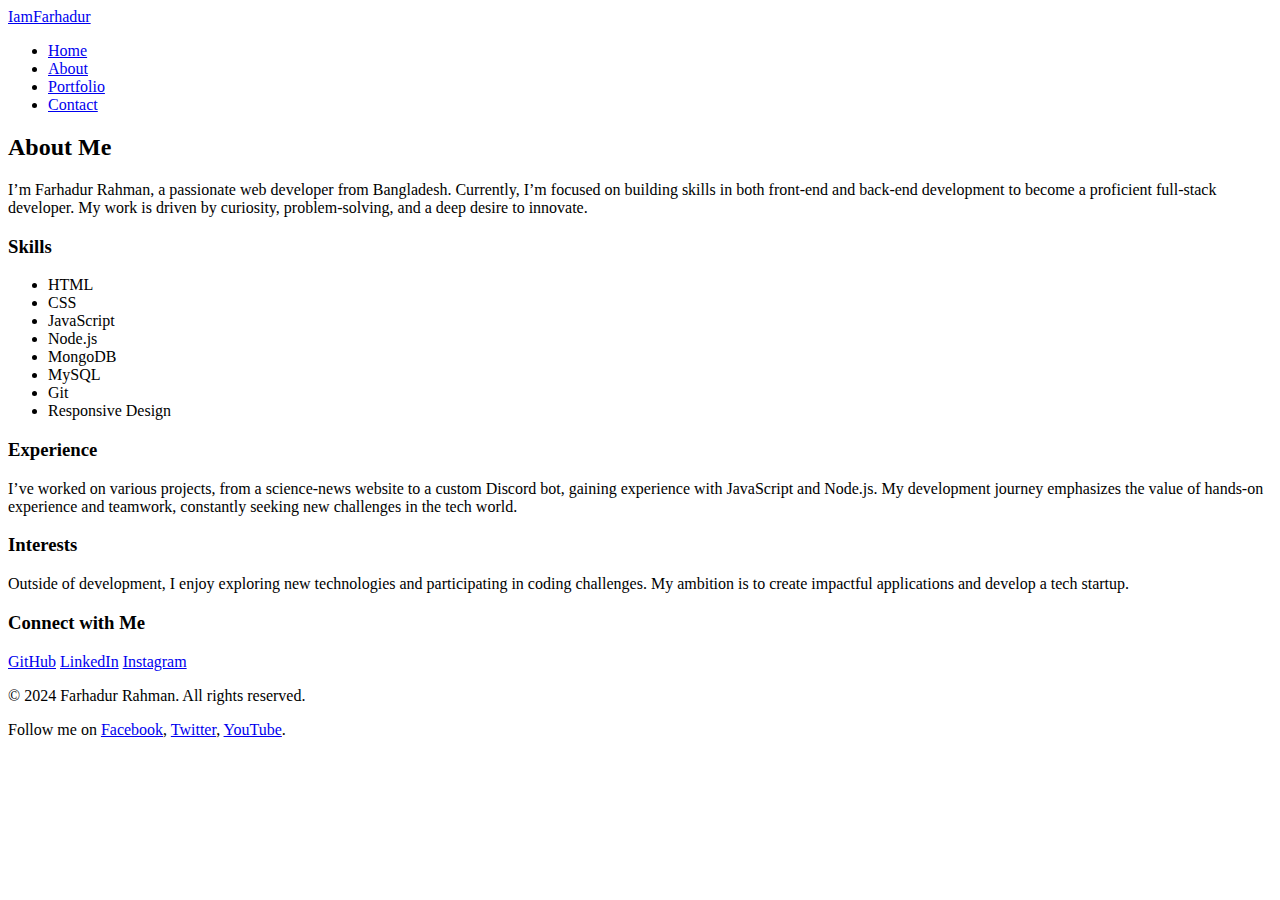
<file: about.html>
<!DOCTYPE html>
<html lang="en">
<head>
    <meta charset="UTF-8">
    <meta name="viewport" content="width=device-width, initial-scale=1.0">
    <title>About Farhadur Rahman</title>
    <meta name="description" content="Learn more about Farhadur Rahman, a skilled web developer from Bangladesh, and his journey in software development.">
    
    <!-- Stylesheets -->
    
    <!-- Google Font -->
    <link rel="preload" href="https://fonts.googleapis.com/css2?family=Poppins:wght@100;400;700;900&display=swap" as="style">
    <!-- Font Awesome -->
    <link rel="stylesheet" href="https://cdnjs.cloudflare.com/ajax/libs/font-awesome/6.6.0/css/all.min.css" integrity="sha512-Kc323vGBEqzTmouAECnVceyQqyqdsSiqLQISBL29aUW4U/M7pSPA/gEUZQqv1cwx4OnYxTxve5UMg5GT6L4JJg==" crossorigin="anonymous" referrerpolicy="no-referrer" />
    <!-- Favicon -->
    <link rel="shortcut icon" href="img/Favicon.png" type="image/x-icon">
</head>

<body>
    <!-- Header -->
    <header id="site_header">
        <div class="header_container">
            <a href="index.html" class="site_logo">
                <div class="logo_text">IamFarhadur<span class="dot_icon"><i class="fa-solid fa-circle"></i></span></div>
            </a>
            <div class="right_section">
                <nav class="main_navigation">
                    <ul class="nav_links">
                        <li><a href="index.html">Home</a></li>
                        <li><a href="about.html" class="active">About</a></li>
                        <li><a href="portfolio.html">Portfolio</a></li>
                        <li><a href="contact.html">Contact</a></li>
                    </ul>
                </nav>
            </div>
        </div>
    </header>

    <!-- About Section -->
    <section id="about" aria-label="About Me">
        <div class="container">
            <h2>About Me</h2>
            <p>
                I’m Farhadur Rahman, a passionate web developer from Bangladesh. Currently, I’m focused on building skills in both front-end and back-end development to become a proficient full-stack developer. My work is driven by curiosity, problem-solving, and a deep desire to innovate.
            </p>
            
            <h3>Skills</h3>
            <ul class="skills-list">
                <li>HTML</li>
                <li>CSS</li>
                <li>JavaScript</li>
                <li>Node.js</li>
                <li>MongoDB</li>
                <li>MySQL</li>
                <li>Git</li>
                <li>Responsive Design</li>
            </ul>
            
            <h3>Experience</h3>
            <p>
                I’ve worked on various projects, from a science-news website to a custom Discord bot, gaining experience with JavaScript and Node.js. My development journey emphasizes the value of hands-on experience and teamwork, constantly seeking new challenges in the tech world.
            </p>
            
            <h3>Interests</h3>
            <p>
                Outside of development, I enjoy exploring new technologies and participating in coding challenges. My ambition is to create impactful applications and develop a tech startup.
            </p>

            <div class="social-links">
                <h3>Connect with Me</h3>
                <a href="https://github.com/IamFarhadur" target="_blank"><i class="fa-brands fa-github"></i> GitHub</a>
                <a href="https://www.linkedin.com/in/iamfarhadur/" target="_blank"><i class="fa-brands fa-linkedin"></i> LinkedIn</a>
                <a href="https://www.instagram.com/iamfarhadurdev/" target="_blank"><i class="fa-brands fa-instagram"></i> Instagram</a>
            </div>
        </div>
    </section>

    <!-- Footer -->
    <footer>
        <p>&copy; 2024 Farhadur Rahman. All rights reserved.</p>
        <p>Follow me on 
            <a href="https://www.facebook.com/iamfarhadurdev" target="_blank">Facebook</a>, 
            <a href="https://x.com/iamfarhadur" target="_blank">Twitter</a>,
            <a href="https://www.youtube.com/@iamfarhadur" target="_blank">YouTube</a>.
        </p>
    </footer>

    <script src="./js/script.js"></script>
</body>
</html>
</file>
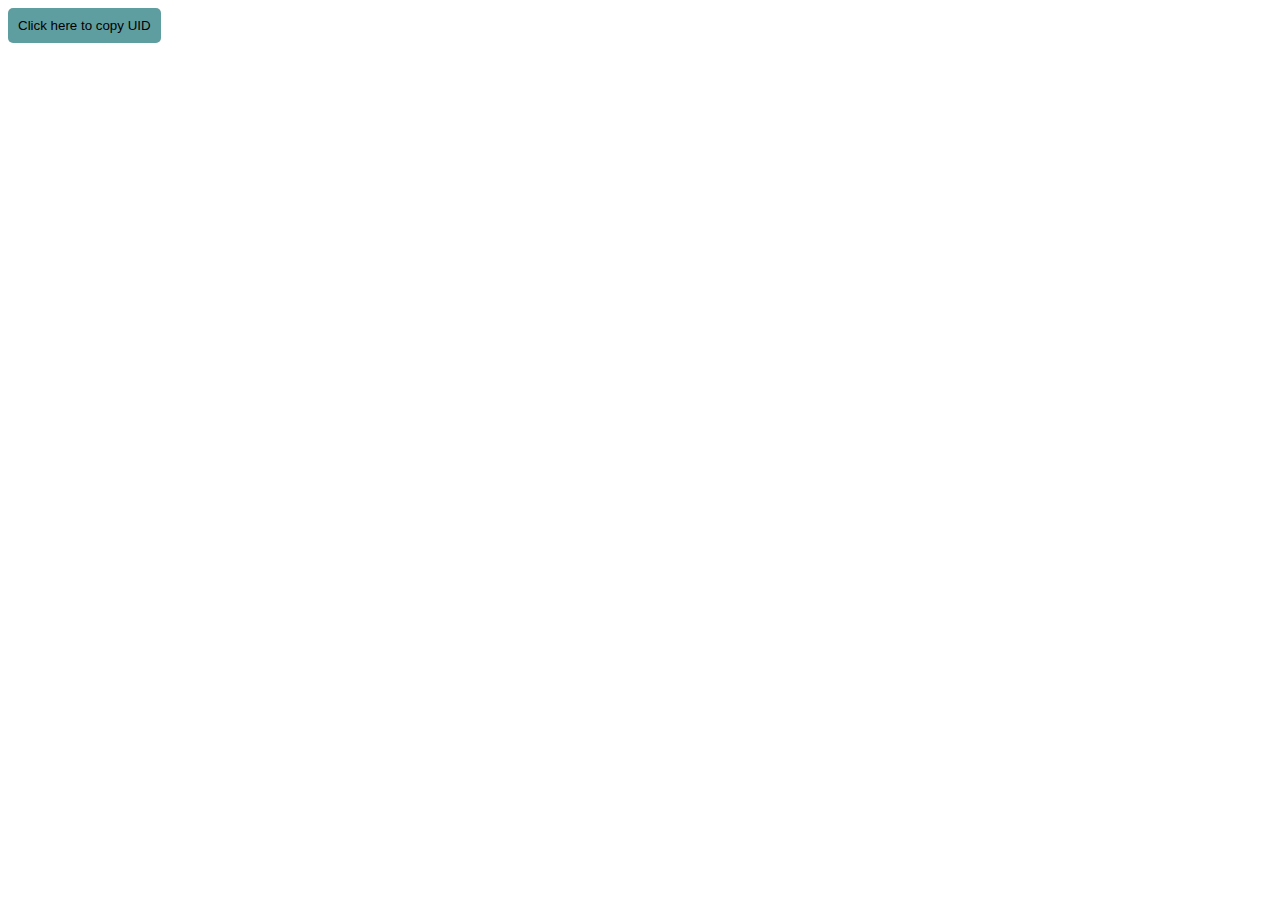
<file: ff.html>
<!DOCTYPE html>
<html lang="en">
<head>
    <meta charset="UTF-8">
    <meta name="viewport" content="width=device-width, initial-scale=1.0">
    <title>My FF UID</title>
    <link rel="shortcut icon" href="img/Favicon.png" type="image/x-icon">
    <script>
        async function copyAndClose() {
            try {
                const number = "8882022665";
                await navigator.clipboard.writeText(number);
                alert("Number copied: " + number);
                window.close();
            } catch (error) {
                alert("Failed to copy the number.");
                console.error("Copy error:", error);
            }
        }
    </script>
</head>
<body>
    <!-- Button for user to trigger copy and close -->
    <button onclick="copyAndClose()"
    style="padding: 10px 10px; 
    background-color: cadetblue;
    color:black;
    border-radius: 5px;
    cursor: pointer;
    border: none;"
    >Click here to copy UID</button>
</body>
</html>
</file>
